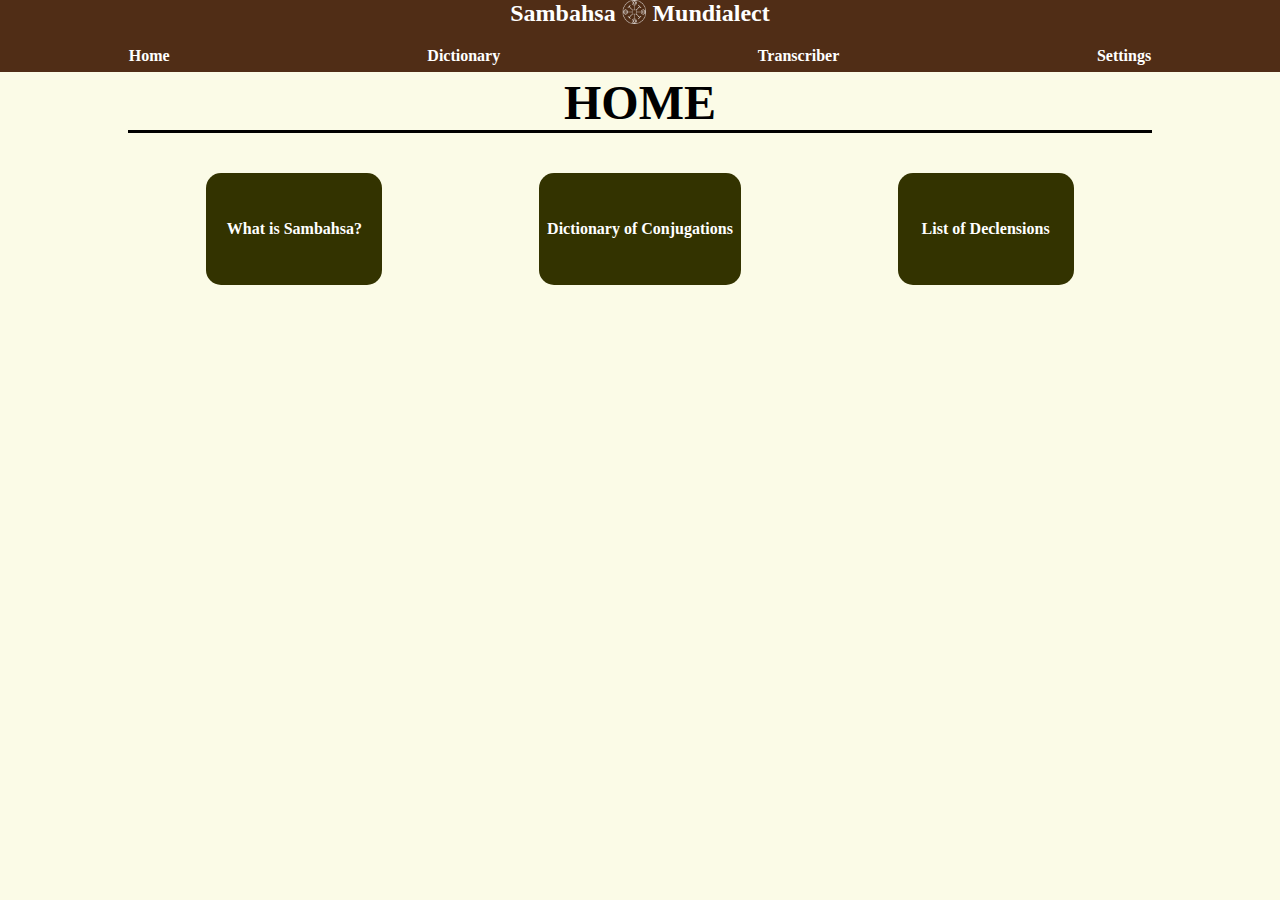
<file: index.html>
<!DOCTYPE html>
<html lang="en">
    <head>
        <meta charset="UTF-8">
        <meta name="viewport" content="width=device-width, initial-scale=1.0">
        <title>Sambahsa APP</title>
        <link rel="stylesheet" href="resources/css/styles.css">
        <link rel="manifest" href="manifest.json">
        <script src="main.js" defer></script>
        <script src="resources/js/sambahsa_pronunciator.js" defer></script>
        <script src="resources/js/js_dictionar.js" defer></script>
    </head>
    <body onload="start()">

        <div id="topNav">Sambahsa <img src="resources/img/symbol-kwit.png" alt="kwekwl" id="kwekwl"> Mundialect</div>
        <div id="topNavExtraSpace"></div>

        <div id="box">

            <!--------------------------------------------------------------------------------------------------->
            <!--------------------------------------------------------------------------------------------------->
            <!--------------------------------------------------------------------------------------------------->
            <!------------------------------------------ SECTION: HOME ------------------------------------------>
            <!--------------------------------------------------------------------------------------------------->
            <!--------------------------------------------------------------------------------------------------->
            <!--------------------------------------------------------------------------------------------------->

            <div class="section" id="sectionHome">
        
                <div class="langSpecific enText">
            
                    <h1>HOME</h1>

                    <div class="listOfButtons">
                        <div class="mediumButton" onclick="changeSection('whatis')">What is Sambahsa?</div>
                        <div class="mediumButton" onclick="changeSection('conjugations')">Dictionary of Conjugations</div>
                        <div class="mediumButton" onclick="changeSection('declensions')">List of Declensions</div>
                    </div>
            
                </div>
            
                <div class="langSpecific esText">
        
                    <h1>INICIO</h1>

                    <div class="listOfButtons">
                        <div class="mediumButton" onclick="changeSection('whatis')">¿Qué es sambahsa?</div>
                        <div class="mediumButton" onclick="changeSection('conjugations')">Diccionario de Conjugaciones</div>
                        <div class="mediumButton" onclick="changeSection('declensions')">Lista de Declinaciones</div>
                    </div>
            
                </div>
            
                <div class="langSpecific frText">
        
                    <h1>ACCUEIL</h1>

                    <div class="listOfButtons">
                        <div class="mediumButton" onclick="changeSection('whatis')">Qu'est-ce que Sambahsa&nbsp;?</div>
                        <div class="mediumButton" onclick="changeSection('conjugations')">Dictionnaire de Conjugaisons</div>
                        <div class="mediumButton" onclick="changeSection('declensions')">Liste des Déclinaisons</div>
                    </div>
            
                </div>
            
                <div class="langSpecific ruText">
        
                    <h1>ГЛАВНАЯ</h1>

                    <div class="listOfButtons">
                        <div class="mediumButton" onclick="changeSection('whatis')">Что такое Самбахса?</div>
                        <div class="mediumButton" onclick="changeSection('conjugations')">Словарь спряжений</div>
                        <div class="mediumButton" onclick="changeSection('declensions')">Список склонений</div>
                    </div>
            
                </div>
            
                <div class="langSpecific ptbrText">
            
                    <h1>INÍCIO</h1>

                    <div class="listOfButtons">
                        <div class="mediumButton" onclick="changeSection('whatis')">O que é sambahsa?</div>
                        <div class="mediumButton" onclick="changeSection('conjugations')">Dicionário de conjugações</div>
                        <div class="mediumButton" onclick="changeSection('declensions')">Lista de Declinações</div>
                    </div>
            
                </div>
            
            </div>

            <!--------------------------------------------------------------------------------------------------->
            <!--------------------------------------------------------------------------------------------------->
            <!--------------------------------------------------------------------------------------------------->
            <!-------------------------------------- SECTION: DICTIONARY ---------------------------------------->
            <!--------------------------------------------------------------------------------------------------->
            <!--------------------------------------------------------------------------------------------------->
            <!--------------------------------------------------------------------------------------------------->
            
            <div class="section" id="sectionDictionary">
            
                <div class="langSpecific enText">
                    <h1>English-Sambahsa Dictionary</h1>
                    <br>
                    <input type="text" class="inputTextArea" id="en_inputTextArea" />
                    <input type="button" id="en_buttonDictionar" value="Search" class="commonButton"
                    onclick="startSbSearch ('listOfWordsEnglish', 'en_inputTextArea', 'en_result', 99);" /><br><br>
                    <p class="noindent">Change language:</p>
                    <input type="button" class="changeLanguageDictButton" onclick="changeLanguage('es')" value="Es-Sb" 
                    title="Spanish-Sambahsa" />
                    <input type="button" class="changeLanguageDictButton" onclick="changeLanguage('fr')" value="Fr-Sb" 
                    title="French-Sambahsa" />
                    <input type="button" class="changeLanguageDictButton" onclick="changeLanguage('ptbr')" value="Pt-Sb" 
                    title="Portuguese-Sambahsa" />
                    <input type="button" class="changeLanguageDictButton" onclick="changeLanguage('ru')" value="Ru-Sb" 
                    title="Russian-Sambahsa" />
                    <input type="button" class="changeLanguageDictButton" onclick="changeSection('conjugations')" value="Cjg" 
                    title="Conjugations" />
                    <br><br>
                    <div id="en_result"></div>
                </div>
            
                <div class="langSpecific esText">
                    <h1>Diccionario Español-Sambahsa</h1>
                    <br>
                    <input type="text" class="inputTextArea" id="es_inputTextArea" />
                    <input type="button" id="es_buttonDictionar" value="Buscar" class="commonButton"
                    onclick="startSbSearch ('listOfWordsSpanish', 'es_inputTextArea', 'es_result', 2);" /><br><br>
                    <p class="noindent">Cambiar idioma:</p>
                    <input type="button" class="changeLanguageDictButton" onclick="changeLanguage('en')" value="In-Sb" 
                    title="Inglés-Sambahsa" />
                    <input type="button" class="changeLanguageDictButton" onclick="changeLanguage('fr')" value="Fr-Sb" 
                    title="Francés-Sambahsa" />
                    <input type="button" class="changeLanguageDictButton" onclick="changeLanguage('ptbr')" value="Pt-Sb" 
                    title="Portugués-Sambahsa" />
                    <input type="button" class="changeLanguageDictButton" onclick="changeLanguage('ru')" value="Ru-Sb" 
                    title="Ruso-Sambahsa" />
                    <input type="button" class="changeLanguageDictButton" onclick="changeSection('conjugations')" value="Cjg" 
                    title="Conjugaciones" />
                    <br><br>
                    <div id="es_result"></div>
                </div>
            
                <div class="langSpecific frText">
                    <h1>Dictionnaire Français-Sambahsa</h1>
                    <br>
                    <input type="text" class="inputTextArea" id="fr_inputTextArea" />
                    <input type="button" id="fr_buttonDictionar" value="Rechercher" class="commonButton"
                    onclick="startSbSearch ('listOfWordsFrench', 'fr_inputTextArea', 'fr_result', 3);" /><br><br>
                    <p class="noindent">Changer la langue&nbsp;:</p>
                    <input type="button" class="changeLanguageDictButton" onclick="changeLanguage('en')" value="An-Sb" 
                    title="Anglais-Sambahsa" />
                    <input type="button" class="changeLanguageDictButton" onclick="changeLanguage('es')" value="Es-Sb" 
                    title="Espagnol-Sambahsa" />
                    <input type="button" class="changeLanguageDictButton" onclick="changeLanguage('ptbr')" value="Pt-Sb" 
                    title="Portugais-Sambahsa" />
                    <input type="button" class="changeLanguageDictButton" onclick="changeLanguage('ru')" value="Ru-Sb" 
                    title="Russe-Sambahsa" />
                    <input type="button" class="changeLanguageDictButton" onclick="changeSection('conjugations')" value="Cjg" 
                    title="Conjugaisons" />
                    <br><br>
                    <div id="fr_result"></div>
                </div>
            
                <div class="langSpecific ptbrText">
                    <h1>Dicionário Português-Sambahsa</h1>
                    <br>
                    <input type="text" class="inputTextArea" id="pt_inputTextArea" />
                    <input type="button" id="pt_buttonDictionar" value="Pesquisar" class="commonButton"
                    onclick="startSbSearch ('listOfWordsPortuguese', 'pt_inputTextArea', 'pt_result', 1);" /><br><br>
                    <p class="noindent">Mudar idioma:</p>
                    <input type="button" class="changeLanguageDictButton" onclick="changeLanguage('en')" value="In-Sb" 
                    title="Inglês-Sambahsa" />
                    <input type="button" class="changeLanguageDictButton" onclick="changeLanguage('es')" value="Es-Sb" 
                    title="Espanhol-Sambahsa" />
                    <input type="button" class="changeLanguageDictButton" onclick="changeLanguage('fr')" value="Fr-Sb" 
                    title="Francês-Sambahsa" />
                    <input type="button" class="changeLanguageDictButton" onclick="changeLanguage('ru')" value="Ru-Sb" 
                    title="Russo-Sambahsa" />
                    <input type="button" class="changeLanguageDictButton" onclick="changeSection('conjugations')" value="Cjg" 
                    title="Conjugações" />
                    <br><br>
                    <div id="pt_result"></div>
                </div>
        
                <div class="langSpecific ruText">
                    <h1>Самбаса-русский словарь</h1>
                    <br>
                    <input type="text" class="inputTextArea" id="ru_inputTextArea" />
                    <input type="button" id="ru_buttonDictionar" value="Поиск" class="commonButton"
                    onclick="startSbSearch ('listOfWordsRussian', 'ru_inputTextArea', 'ru_result', 5);" /><br><br>
                    <p class="noindent">Изменить язык:</p>
                    <input type="button" class="changeLanguageDictButton" onclick="changeLanguage('en')" value="Англ-Самб" 
                    title="Английский-Самбаса" />
                    <input type="button" class="changeLanguageDictButton" onclick="changeLanguage('es')" value="Исп-Самб" 
                    title="Испанский-Самбаса" />
                    <input type="button" class="changeLanguageDictButton" onclick="changeLanguage('fr')" value="Фр-Самб" 
                    title="Французский-Самбаса" />
                    <input type="button" class="changeLanguageDictButton" onclick="changeLanguage('ptbr')" value="Порт-Самб" 
                    title="Португальский-Самбаса" />
                    <input type="button" class="changeLanguageDictButton" onclick="changeSection('conjugations')" value="Скл" 
                    title="Склонения глаголов" />
                    <br><br>
                    <div id="ru_result"></div>
                </div>
                
            </div>

            <!--------------------------------------------------------------------------------------------------->
            <!--------------------------------------------------------------------------------------------------->
            <!--------------------------------------------------------------------------------------------------->
            <!--------------------------------------- SECTION: SETTINGS ----------------------------------------->
            <!--------------------------------------------------------------------------------------------------->
            <!--------------------------------------------------------------------------------------------------->
            <!--------------------------------------------------------------------------------------------------->
        
            <div class="section" id="sectionSettings">
        
                <div class="langSpecific enText">
                    <h1>SETTINGS</h1>
                    <h2>Change language</h2>
                </div>
            
                <div class="langSpecific esText">
                    <h1>CONFIGURACIONES</h1>
                    <h2>Cambiar idioma</h2>
                </div>
            
                <div class="langSpecific frText">
                    <h1>PARAMÈTRES</h1>
                    <h2>Changer la langue</h2>
                </div>

                <div class="langSpecific ptbrText">
                    <h1>CONFIGURAÇÕES</h1>
                    <h2>Mudar idioma</h2>
                </div>
            
                <div class="langSpecific ruText">
                    <h1>НАСТРОЙКИ</h1>
                    <h2>Изменить язык</h2>
                </div>
        
                <br>
        
                <div class="listOfButtons">
                    <div class="smallButton" onclick="changeLanguage ('en')">English</div>
                    <div class="smallButton" onclick="changeLanguage ('es')">Español</div>
                    <div class="smallButton" onclick="changeLanguage ('fr')">Français</div>
                    <div class="smallButton" onclick="changeLanguage ('ptbr')">Português</div>
                    <div class="smallButton" onclick="changeLanguage ('ru')">Русский</div>
                </div>

                <br><br>

                <div class="langSpecific enText">
                    <h2>Toggle between dark and light mode</h2>
                </div>
            
                <div class="langSpecific esText">
                    <h2>Alternar entre el modo oscuro y el modo claro</h2>
                </div>
            
                <div class="langSpecific frText">
                    <h2>Basculer entre le mode sombre et le mode clair</h2>
                </div>

                <div class="langSpecific ptbrText">
                    <h2>Alternar entre o modo escuro e o modo claro</h2>
                </div>
            
                <div class="langSpecific ruText">
                    <h2>Переключиться между темным и светлым режимом</h2>
                </div>

                <div class="changeBackgroundButton" id="changeBgButton" onclick="changeBackground()">🌜︎</div>

                

                <br><br>

                <div class="noMobile">
                    <div class="langSpecific enText">
                        <h2>URL parameters:</h2>

                        <p>You can use custom web addresses to go directly to a specific section, or even open the app in 
                            a specific language or mode. It's very useful for web browses' bookmarks. Let's see some examples:
                        </p>

                        <ul>
                            <li>
                                <a href="/?section=dictionary" target="_blank">?section=dictionary</a>
                                <em>(Opens directly in the dictionary sector)</em>
                                <ul>
                                    <p>Available options:</p>
                                    <li><a href="/?section=dictionary" target="_blank">?section=dictionary</a></li>
                                    <li><a href="/?section=settings" target="_blank">?section=settings</a></li>
                                    <li><a href="/?section=transcriptor" target="_blank">?section=transcriptor</a></li>
                                    <li><a href="/?section=conjugations" target="_blank">?section=conjugations</a></li>
                                    <li><a href="/?section=declensions" target="_blank">?section=declensions</a></li>
                                </ul>
                            </li>
                            <li>
                                <a href="/?mode=dark" target="_blank">?mode=dark</a>
                                <em>(Opens app in the dar mode)</em>
                            </li>
                            <li>
                                <a href="/?lang=ru" target="_blank">?lang=ru</a>
                                <em>(Opens app in the Russian language)</em>
                                <ul>
                                    <p>Available options:</p>
                                    <li><a href="/?lang=en" target="_blank">?lang=en</a></li>
                                    <li><a href="/?lang=es" target="_blank">?lang=es</a></li>
                                    <li><a href="/?lang=fr" target="_blank">?lang=fr</a></li>
                                    <li><a href="/?lang=ptbr" target="_blank">?lang=ptbr</a></li>
                                    <li><a href="/?lang=ru" target="_blank">?lang=ru</a></li>
                                </ul>
                            </li>
                            <li>You can mix the parameters with &:
                                <ul>
                                    <li>
                                        <a href="/?section=dictionary&lang=fr" target="_blank">?section=dictionary&lang=fr</a> 
                                        <em>(the app starts with the dictionary section open in the French language)</em>
                                    </li>
                                    <li>
                                        <a href="/?section=settings&lang=ptbr&mode=dark" target="_blank">?section=settings&lang=ptbr&mode=dark</a> 
                                        <em>(the app starts with the settings section open in the Portuguese language, and in dark mode)</em>
                                    </li>
                                </ul>
                            </li>
                        </ul>
                    </div>
                
                    <div class="langSpecific esText">
                        <h2>Parámetros de URL:</h2>

                        <p>Puedes utilizar direcciones web personalizadas para ir directamente a una sección específica 
                            o incluso abrir la aplicación en un idioma o modo específico. Es muy útil para los marcadores 
                            de navegadores. Veamos algunos ejemplos:</p>

                        <ul>
                            <li>
                                <a href="/?section=dictionary" target="_blank">?section=dictionary</a>
                                <em>(Se abre directamente en el sector de diccionario)</em>
                                <ul>
                                    <p>Opciones disponibles:</p>
                                    <li><a href="/?section=dictionary" target="_blank">?section=dictionary</a></li>
                                    <li><a href="/?section=settings" target="_blank">?section=settings</a></li>
                                    <li><a href="/?section=transcriptor" target="_blank">?section=transcriptor</a></li>
                                    <li><a href="/?section=conjugations" target="_blank">?section=conjugations</a></li>
                                    <li><a href="/?section=declensions" target="_blank">?section=declensions</a></li>
                                </ul>
                            </li>
                            <li>
                                <a href="/?mode=dark" target="_blank">?mode=dark</a>
                                <em>(Abre la aplicación en modo oscuro)</em>
                            </li>
                            <li>
                                <a href="/?lang=ru" target="_blank">?lang=ru</a>
                                <em>(Abre la aplicación en idioma ruso)</em>
                                <ul>
                                    <p>Opciones disponibles:</p>
                                    <li><a href="/?lang=en" target="_blank">?lang=en</a></li>
                                    <li><a href="/?lang=es" target="_blank">?lang=es</a></li>
                                    <li><a href="/?lang=fr" target="_blank">?lang=fr</a></li>
                                    <li><a href="/?lang=ptbr" target="_blank">?lang=ptbr</a></li>
                                    <li><a href="/?lang=ru" target="_blank">?lang=ru</a></li>
                                </ul>
                            </li>
                            <li>Puedes combinar los parámetros con &:
                                <ul>
                                    <li>
                                        <a href="/?section=dictionary&lang=fr" target="_blank">?section=dictionary&lang=fr</a> 
                                        <em>(La aplicación se inicia con la sección de diccionario abierta en idioma francés)</em>
                                    </li>
                                    <li>
                                        <a href="/?section=settings&lang=ptbr&mode=dark" target="_blank">?section=settings&lang=ptbr&mode=dark</a> 
                                        <em>(La aplicación se inicia con la sección de configuración abierta en idioma portugués y en modo oscuro)</em>
                                    </li>
                                </ul>
                            </li>
                        </ul>
                    </div>
                
                    <div class="langSpecific frText">
                        <h2>Paramètres d'URL :</h2>

                        <p>Vous pouvez utiliser des adresses web personnalisées pour accéder directement à une section spécifique 
                            ou même ouvrir l'application dans une langue ou un mode spécifique. C'est très utile pour les favoris 
                            de navigateurs web. Voici quelques exemples&nbsp;:</p>

                        <ul>
                            <li>
                                <a href="/?section=dictionary" target="_blank">?section=dictionary</a>
                                <em>(S'ouvre directement dans la section du dictionnaire)</em>
                                <ul>
                                    <p>Options disponibles :</p>
                                    <li><a href="/?section=dictionary" target="_blank">?section=dictionary</a></li>
                                    <li><a href="/?section=settings" target="_blank">?section=settings</a></li>
                                    <li><a href="/?section=transcriptor" target="_blank">?section=transcriptor</a></li>
                                    <li><a href="/?section=conjugations" target="_blank">?section=conjugations</a></li>
                                    <li><a href="/?section=declensions" target="_blank">?section=declensions</a></li>
                                </ul>
                            </li>
                            <li>
                                <a href="/?mode=dark" target="_blank">?mode=dark</a>
                                <em>(Ouvre l'application en mode sombre)</em>
                            </li>
                            <li>
                                <a href="/?lang=ru" target="_blank">?lang=ru</a>
                                <em>(Ouvre l'application en russe)</em>
                                <ul>
                                    <p>Options disponibles :</p>
                                    <li><a href="/?lang=en" target="_blank">?lang=en</a></li>
                                    <li><a href="/?lang=es" target="_blank">?lang=es</a></li>
                                    <li><a href="/?lang=fr" target="_blank">?lang=fr</a></li>
                                    <li><a href="/?lang=ptbr" target="_blank">?lang=ptbr</a></li>
                                    <li><a href="/?lang=ru" target="_blank">?lang=ru</a></li>
                                </ul>
                            </li>
                            <li>Vous pouvez combiner les paramètres avec &&nbsp;:
                                <ul>
                                    <li>
                                        <a href="/?section=dictionary&lang=es" target="_blank">?section=dictionary&lang=es</a> 
                                        <em>(L'application démarre avec la section du dictionnaire ouverte en espagnol)</em>
                                    </li>
                                    <li>
                                        <a href="/?section=settings&lang=ptbr&mode=dark" target="_blank">?section=settings&lang=ptbr&mode=dark</a> 
                                        <em>(L'application démarre avec la section des paramètres ouverte en portugais et en mode sombre)</em>
                                    </li>
                                </ul>
                            </li>
                        </ul>
                    </div>
    
                    <div class="langSpecific ptbrText">
                        <h2>Parâmetros de URL:</h2>

                        <p>Você pode usar endereços da web personalizados para ir diretamente para uma seção específica 
                            ou até mesmo abrir o aplicativo em um idioma ou modo específico. Isso é muito útil para favoritos 
                            de navegadores. Veja alguns exemplos:</p>

                        <ul>
                            <li>
                                <a href="/?section=dictionary" target="_blank">?section=dictionary</a>
                                <em>(Abre diretamente na seção de dicionário)</em>
                                <ul>
                                    <p>Opções disponíveis:</p>
                                    <li><a href="/?section=dictionary" target="_blank">?section=dictionary</a></li>
                                    <li><a href="/?section=settings" target="_blank">?section=settings</a></li>
                                    <li><a href="/?section=transcriptor" target="_blank">?section=transcriptor</a></li>
                                    <li><a href="/?section=conjugations" target="_blank">?section=conjugations</a></li>
                                    <li><a href="/?section=declensions" target="_blank">?section=declensions</a></li>
                                </ul>
                            </li>
                            <li>
                                <a href="/?mode=dark" target="_blank">?mode=dark</a>
                                <em>(Abre o aplicativo no modo escuro)</em>
                            </li>
                            <li>
                                <a href="/?lang=ru" target="_blank">?lang=ru</a>
                                <em>(Abre o aplicativo em russo)</em>
                                <ul>
                                    <p>Opções disponíveis:</p>
                                    <li><a href="/?lang=en" target="_blank">?lang=en</a></li>
                                    <li><a href="/?lang=es" target="_blank">?lang=es</a></li>
                                    <li><a href="/?lang=fr" target="_blank">?lang=fr</a></li>
                                    <li><a href="/?lang=ptbr" target="_blank">?lang=ptbr</a></li>
                                    <li><a href="/?lang=ru" target="_blank">?lang=ru</a></li>
                                </ul>
                            </li>
                            <li>Você pode combinar os parâmetros com &:
                                <ul>
                                    <li>
                                        <a href="/?section=dictionary&lang=fr" target="_blank">?section=dictionary&lang=fr</a> 
                                        <em>(O aplicativo começa com a seção de dicionário aberta em francês)</em>
                                    </li>
                                    <li>
                                        <a href="/?section=settings&lang=en&mode=dark" target="_blank">?section=settings&lang=en&mode=dark</a> 
                                        <em>(O aplicativo começa com a seção de configurações aberta em inglês e no modo escuro)</em>
                                    </li>
                                </ul>
                            </li>
                        </ul>
                    </div>
                
                    <div class="langSpecific ruText">
                        <h2>Параметры URL:</h2>
                        <p>Вы можете использовать пользовательские веб-адреса, чтобы сразу перейти к определенному 
                            разделу или даже открыть приложение на определенном языке или в режиме. Это очень полезно 
                            для закладок в веб-браузерах. Давайте посмотрим на несколько примеров:</p>
                        <ul>
                            <li>
                                <a href="/?section=dictionary" target="_blank">?section=dictionary</a>
                                <em>(Открывается непосредственно в разделе словаря)</em>
                                <ul>
                                    <p>Доступные варианты:</p>
                                    <li><a href="/?section=dictionary" target="_blank">?section=dictionary</a></li>
                                    <li><a href="/?section=settings" target="_blank">?section=settings</a></li>
                                    <li><a href="/?section=transcriptor" target="_blank">?section=transcriptor</a></li>
                                    <li><a href="/?section=conjugations" target="_blank">?section=conjugations</a></li>
                                    <li><a href="/?section=declensions" target="_blank">?section=declensions</a></li>
                                </ul>
                            </li>
                            <li>
                                <a href="/?mode=dark" target="_blank">?mode=dark</a>
                                <em>(Открывает приложение в темном режиме)</em>
                            </li>
                            <li>
                                <a href="/?lang=es" target="_blank">?lang=es</a>
                                <em>(Открывает приложение на испанском языке)</em>
                                <ul>
                                    <p>Доступные варианты:</p>
                                    <li><a href="/?lang=en" target="_blank">?lang=en</a></li>
                                    <li><a href="/?lang=es" target="_blank">?lang=es</a></li>
                                    <li><a href="/?lang=fr" target="_blank">?lang=fr</a></li>
                                    <li><a href="/?lang=ptbr" target="_blank">?lang=ptbr</a></li>
                                    <li><a href="/?lang=ru" target="_blank">?lang=ru</a></li>
                                </ul>
                            </li>
                            <li>Вы можете комбинировать параметры с &:</li>
                            <ul>
                                <li>
                                    <a href="/?section=dictionary&lang=fr" target="_blank">?section=dictionary&lang=fr</a> 
                                    <em>(приложение запускается с открытым разделом словаря на французском языке)</em>
                                </li>
                                <li>
                                    <a href="/?section=settings&lang=ptbr&mode=dark" target="_blank">?section=settings&lang=ptbr&mode=dark</a> 
                                    <em>(приложение запускается с открытым разделом настроек на португальском языке и в темном режиме)</em>
                                </li>
                            </ul>
                        </ul>
                    </div>
                </div>
        
            </div>

            <!--------------------------------------------------------------------------------------------------->
            <!--------------------------------------------------------------------------------------------------->
            <!--------------------------------------------------------------------------------------------------->
            <!--------------------------------------- SECTION: WHAT IS ------------------------------------------>
            <!--------------------------------------------------------------------------------------------------->
            <!--------------------------------------------------------------------------------------------------->
            <!--------------------------------------------------------------------------------------------------->

            <div class="section" id="whatis">

                <!-------------------------------------------------------------------------------->
                <!--------------------------------- English text --------------------------------->
                <div class="langSpecific enText">

                    <h1>What is Sambahsa?</h1>

                    <p><strong>Sambahsa-Mundialect</strong> is an auxiliary language created by the French Dr. Olivier 
                        Simon that had been released on the Internet in 2007. An auxiliary language has 
                        the role of allowing the communication between different people whose mother 
                        tongues are different, something that English makes possible nowadays, 
                        however an auxiliary language has the differential of being easier to learn; 
                        while it took years for a non-native to master English, it took only a matter 
                        of months to master an auxiliary language.</p>


                </div>


                <!-------------------------------------------------------------------------------->
                <!--------------------------------- Spanish text --------------------------------->
                <div class="langSpecific esText">

                    <h1>¿Qué es sambahsa?</h1>

                    <p><strong>Sambahsa-Mundialect</strong> es una lengua auxiliar creada por el Dr. Olivier Simon, 
                        un francés, que se publicó en Internet en 2007. Una lengua auxiliar tiene la 
                        función de permitir la comunicación entre personas cuyas lenguas maternas son 
                        diferentes, algo que el inglés hace posible en la actualidad. Sin embargo, una 
                        lengua auxiliar tiene la ventaja de ser más fácil de aprender. Mientras que 
                        llevaría años a un no nativo dominar el inglés, solo se necesitaría cuestión 
                        de meses para dominar una lengua auxiliar.</p>

                </div>


                <!-------------------------------------------------------------------------------->
                <!--------------------------------- French text ---------------------------------->
                <div class="langSpecific frText">

                    <h1>Qu'est-ce que Sambahsa&nbsp;?</h1>

                    <p><strong>Sambahsa-Mundialect</strong> est une langue auxiliaire créée par le Dr. Olivier Simon, 
                        un Français, qui a été mise en ligne sur Internet en 2007. Une langue auxiliaire 
                        a pour rôle de permettre la communication entre des personnes dont les 
                        langues maternelles sont différentes, ce que l'anglais permet de nos jours. 
                        Cependant, une langue auxiliaire a l'avantage d'être plus facile à apprendre. 
                        Alors qu'il faut des années à un non-natif pour maîtriser l'anglais, il ne faut 
                        que quelques mois pour maîtriser une langue auxiliaire.</p>

                </div>


                <!-------------------------------------------------------------------------------->
                <!--------------------------------- Russian text --------------------------------->
                <div class="langSpecific ruText">

                    <h1>Что такое Самбахса?</h1>

                    <p><strong>Самбаса-Мундиалект</strong> - это вспомогательный язык, созданный французским доктором 
                        Оливье Симоном и выпущенный в Интернете в 2007 году. Вспомогательный язык 
                        выполняет функцию обеспечения коммуникации между людьми, у которых разные 
                        родные языки, что в настоящее время делает возможным английский. Однако 
                        вспомогательный язык имеет преимущество в том, что его легче изучать; в то 
                        время как для не-родного диктора потребовалось бы годы, чтобы овладеть 
                        английским, для овладения вспомогательным языком потребовалось бы всего 
                        несколько месяцев.</p>

                </div>


                <!-------------------------------------------------------------------------------->
                <!-------------------------- Brazilian Portuguese text --------------------------->
                <div class="langSpecific ptbrText">

                    <h1>O que é sambahsa?</h1>

                    <p><strong>Sambahsa-Mundialect</strong> é uma língua auxiliar criada pelo francês Dr. Olivier Simon 
                        que fora lançada na internet em 2007. Uma língua auxiliar tem a função de permitir 
                        a comunicação entre diferentes pessoas cujas línguas maternas são diferentes, algo 
                        que o inglês permite hoje em dia, entretanto uma língua auxiliar tem o diferencial 
                        de ser muito mas fácil de aprender; enquanto você levaria anos para dominar a 
                        língua inglesa, você pode aprender uma língua auxiliar em questão de meses.</p>

                </div>
                
            </div>

            <!--------------------------------------------------------------------------------------------------->
            <!--------------------------------------------------------------------------------------------------->
            <!--------------------------------------------------------------------------------------------------->
            <!------------------------------------ SECTION: TRANSCRIPTOR ---------------------------------------->
            <!--------------------------------------------------------------------------------------------------->
            <!--------------------------------------------------------------------------------------------------->
            <!--------------------------------------------------------------------------------------------------->

            <div class="section" id="transcriptor">

                <!-------------------------------------------------------------------------------->
                <!--------------------------------- English text --------------------------------->
                <div class="langSpecific enText">
                    <h1>Phonetic Transcriptor</h1>
                </div>


                <!-------------------------------------------------------------------------------->
                <!--------------------------------- Spanish text --------------------------------->
                <div class="langSpecific esText">
                    <h1>Transcriptor Fonético</h1>
                </div>


                <!-------------------------------------------------------------------------------->
                <!--------------------------------- French text ---------------------------------->
                <div class="langSpecific frText">
                    <h1>Transcripteur Phonétique</h1>
                </div>


                <!-------------------------------------------------------------------------------->
                <!--------------------------------- Russian text --------------------------------->
                <div class="langSpecific ruText">
                    <h1>Фонетический Транскриптор</h1>
                </div>


                <!-------------------------------------------------------------------------------->
                <!-------------------------- Brazilian Portuguese text --------------------------->
                <div class="langSpecific ptbrText">
                    <h1>Transcritor Fonético</h1>
                </div>
                

                <div class="tab">
                    <button class="tablinks" onclick="openTab(event, 'ipa_tab')">AFI</button>
                    <button class="tablinks" onclick="openTab(event, 'spt_tab')">SPT</button>
                </div>

                <div id="ipa_tab" class="tabcontent" style="display: block;">
                    <textarea class="transcriptorInputTextArea" id="transcriptorInputTextArea2"></textarea>
                        <br>
                        <button type="button" onclick="getWords ('transcriptorInputTextArea2', 'spt_outputTextArea', 'ipa_outputTextArea', 1);" 
                        style="margin-right: 20px; display: inline;" class="commonButton" id="ipa_tab_button"><strong>»»</strong></button>
                        <div style="height: 10px;"></div>
                        <div id="ipa_outputTextArea"></div>
                        <!-- <input type="button" id="en_buttonDictionar" value="Search" class="commonButton"
                    onclick="startSbSearch ('listOfWordsEnglish', 'en_inputTextArea', 'en_result', 99);" /> -->
                </div>
                
                <div id="spt_tab" class="tabcontent">
                <textarea class="transcriptorInputTextArea" id="transcriptorInputTextArea1"></textarea>
                    <br>
                    <button type="button" onclick="getWords ('transcriptorInputTextArea1', 'spt_outputTextArea', 'ipa_outputTextArea', 0);" 
                    style="margin-right: 20px; display: inline;" class="commonButton"  id="spt_tab_button"><strong>»»</strong></button>
                    <div style="height: 10px;"></div>
                    <div id="spt_outputTextArea"></div>
                </div>
            </div>

            <!--------------------------------------------------------------------------------------------------->
            <!--------------------------------------------------------------------------------------------------->
            <!--------------------------------------------------------------------------------------------------->
            <!------------------------------------ SECTION: CONJUGATIONS ---------------------------------------->
            <!--------------------------------------------------------------------------------------------------->
            <!--------------------------------------------------------------------------------------------------->
            <!--------------------------------------------------------------------------------------------------->

            <div class="section" id="conjugations">

                <div class="langSpecific enText">
                    <h1>Dictionary of Verb Conjugations</h1>
                </div>
            
                <div class="langSpecific esText">
                    <h1>Diccionario de Conjugaciones de Verbos</h1>
                </div>
            
                <div class="langSpecific frText">
                    <h1>Dictionnaire des Conjugaisons de Verbes</h1>
                </div>
            
                <div class="langSpecific ptbrText">
                    <h1>Dicionário de Conjugações de Verbos</h1>
                </div>
        
                <div class="langSpecific ruText">
                    <h1>Словарь спряжений глаголов</h1>
                </div>

                <br>
                <input type="text" class="inputTextArea" id="cjg_inputTextArea" />
                <input type="button" id="en_buttonDictionar" value="»»" onclick="startSbSearch ('listOfConjugations', 'cjg_inputTextArea', 'cjg_result', 0);" />
                <br><br>
                <div class="langSpecific enText">
                    Change dictionary:<br>
                    <input type="button" class="changeLanguageDictButton" onclick="changeLanguageAndSection('en', 'sectionDictionary')" value="En-Sb" 
                    title="English-Sambahsa" />
                    <input type="button" class="changeLanguageDictButton" onclick="changeLanguageAndSection('es', 'sectionDictionary')" value="Es-Sb" 
                    title="Spanish-Sambahsa" />
                    <input type="button" class="changeLanguageDictButton" onclick="changeLanguageAndSection('fr', 'sectionDictionary')" value="Fr-Sb" 
                    title="French-Sambahsa" />
                    <input type="button" class="changeLanguageDictButton" onclick="changeLanguageAndSection('ptbr', 'sectionDictionary')" value="Pt-Sb" 
                    title="Portuguese-Sambahsa" />
                    <input type="button" class="changeLanguageDictButton" onclick="changeLanguageAndSection('ru', 'sectionDictionary')" value="Ru-Sb" 
                    title="Russian-Sambahsa" />
                </div>
                <div class="langSpecific esText">
                    Cambiar diccionario:<br>
                    <input type="button" class="changeLanguageDictButton" onclick="changeLanguageAndSection('en', 'sectionDictionary')" value="In-Sb" 
                    title="Inglés-Sambahsa" />
                    <input type="button" class="changeLanguageDictButton" onclick="changeLanguageAndSection('es', 'sectionDictionary')" value="Es-Sb" 
                    title="Español-Sambahsa" />
                    <input type="button" class="changeLanguageDictButton" onclick="changeLanguageAndSection('fr', 'sectionDictionary')" value="Fr-Sb" 
                    title="Francés-Sambahsa" />
                    <input type="button" class="changeLanguageDictButton" onclick="changeLanguageAndSection('ptbr', 'sectionDictionary')" value="Pt-Sb" 
                    title="Portugués-Sambahsa" />
                    <input type="button" class="changeLanguageDictButton" onclick="changeLanguageAndSection('ru', 'sectionDictionary')" value="Ru-Sb" 
                    title="Ruso-Sambahsa" />
                </div>
                <div class="langSpecific frText">
                    Changer de dictionnaire&nbsp;:<br>
                    <input type="button" class="changeLanguageDictButton" onclick="changeLanguageAndSection('en', 'sectionDictionary')" value="An-Sb" 
                    title="Anglais-Sambahsa" />
                    <input type="button" class="changeLanguageDictButton" onclick="changeLanguageAndSection('es', 'sectionDictionary')" value="Es-Sb" 
                    title="Espagnol-Sambahsa" />
                    <input type="button" class="changeLanguageDictButton" onclick="changeLanguageAndSection('fr', 'sectionDictionary')" value="Fr-Sb" 
                    title="Français-Sambahsa" />
                    <input type="button" class="changeLanguageDictButton" onclick="changeLanguageAndSection('ptbr', 'sectionDictionary')" value="Pt-Sb" 
                    title="Portugais-Sambahsa" />
                    <input type="button" class="changeLanguageDictButton" onclick="changeLanguageAndSection('ru', 'sectionDictionary')" value="Ru-Sb" 
                    title="Russe-Sambahsa" />
                </div>
                <div class="langSpecific ptbrText">
                    Mudar o dicionário:<br>
                    <input type="button" class="changeLanguageDictButton" onclick="changeLanguageAndSection('en', 'sectionDictionary')" value="In-Sb" 
                    title="Inglês-Sambahsa" />
                    <input type="button" class="changeLanguageDictButton" onclick="changeLanguageAndSection('es', 'sectionDictionary')" value="Es-Sb" 
                    title="Espanhol-Sambahsa" />
                    <input type="button" class="changeLanguageDictButton" onclick="changeLanguageAndSection('fr', 'sectionDictionary')" value="Fr-Sb" 
                    title="Francês-Sambahsa" />
                    <input type="button" class="changeLanguageDictButton" onclick="changeLanguageAndSection('ptbr', 'sectionDictionary')" value="Pt-Sb" 
                    title="Português-Sambahsa" />
                    <input type="button" class="changeLanguageDictButton" onclick="changeLanguageAndSection('ru', 'sectionDictionary')" value="Ru-Sb" 
                    title="Russo-Sambahsa" />
                </div>
                <div class="langSpecific ruText">
                    Изменить словарь:<br>
                    <input type="button" class="changeLanguageDictButton" onclick="changeLanguageAndSection('en', 'sectionDictionary')" value="Англ-Самб" 
                    title="Английский-Самбаса" />
                    <input type="button" class="changeLanguageDictButton" onclick="changeLanguageAndSection('es', 'sectionDictionary')" value="Исп-Самб" 
                    title="Испанский-Самбаса" />
                    <input type="button" class="changeLanguageDictButton" onclick="changeLanguageAndSection('fr', 'sectionDictionary')" value="Фр-Самб" 
                    title="Французский-Самбаса" />
                    <input type="button" class="changeLanguageDictButton" onclick="changeLanguageAndSection('ptbr', 'sectionDictionary')" value="Порт-Самб" 
                    title="Португальский-Самбаса" />
                    <input type="button" class="changeLanguageDictButton" onclick="changeLanguageAndSection('ru', 'sectionDictionary')" value="Рус-Самб" 
                    title="Русско-Самбаса" />
                </div>
                <br><br>
                <div id="cjg_result"></div>

            </div>

            <!--------------------------------------------------------------------------------------------------->
            <!--------------------------------------------------------------------------------------------------->
            <!--------------------------------------------------------------------------------------------------->
            <!---------------------------------- SECTION: LIST OF DECLENSIONS ----------------------------------->
            <!--------------------------------------------------------------------------------------------------->
            <!--------------------------------------------------------------------------------------------------->
            <!--------------------------------------------------------------------------------------------------->

            <div class="section" id="declensions">

                <div class="langSpecific enText">
                    <h1>List of Declensions</h1>
                </div>
            
                <div class="langSpecific esText">
                    <h1>Lista de Declinaciones</h1>
                </div>
            
                <div class="langSpecific frText">
                    <h1>Liste des Déclinaisons</h1>
                </div>
            
                <div class="langSpecific ptbrText">
                    <h1>Lista de Declinações</h1>
                </div>
        
                <div class="langSpecific ruText">
                    <h1>Список склонений</h1>
                </div>

                <table class="declensionTable">
                    <tr style="background-color: #262626; color: #FFFFFF; border-color: #000000;">
                        <th style="width: 25%;">
                            <span class="langSpecific enText">Nominative</span>
                            <span class="langSpecific esText">Nominativo</span>
                            <span class="langSpecific frText">Nominatif</span>
                            <span class="langSpecific ptbrText">Nominativo</span>
                            <span class="langSpecific ruText">Именительный</span>
                        </th>
                        <th style="width: 25%;">
                            <span class="langSpecific enText">Accusative</span>
                            <span class="langSpecific esText">Acusativo</span>
                            <span class="langSpecific frText">Accusatif</span>
                            <span class="langSpecific ptbrText">Acusativo</span>
                            <span class="langSpecific ruText">Винительный</span>
                        </th>
                        <th style="width: 25%;">
                            <span class="langSpecific enText">Dative</span>
                            <span class="langSpecific esText">Dativo</span>
                            <span class="langSpecific frText">Datif</span>
                            <span class="langSpecific ptbrText">Dativo</span>
                            <span class="langSpecific ruText">Дательный</span>
                        </th>
                        <th style="width: 25%;">
                            <span class="langSpecific enText">Genitive</span>
                            <span class="langSpecific esText">Genitivo</span>
                            <span class="langSpecific frText">Génitif</span>
                            <span class="langSpecific ptbrText">Genitivo</span>
                            <span class="langSpecific ruText">Родительный</span>
                        </th>
                    </tr>
                    <tr>
                        <td class="tdNominative">ego / io</td>
                        <td class="tdAccusative">me</td>
                        <td class="tdDative">mi</td>
                        <td class="tdGenitive">—</td>
                    </tr>
                    <tr>
                        <td class="tdNominative">tu</td>
                        <td class="tdAccusative">te</td>
                        <td class="tdDative">tib</td>
                        <td class="tdDative">—</td>
                    </tr>
                    <tr>
                        <td class="tdNominative">is</td>
                        <td class="tdAccusative">iom</td>
                        <td class="tdDative">ei</td>
                        <td class="tdGenitive">ios</td>
                    </tr>
                    <tr>
                        <td class="tdNominative">ia</td>
                        <td class="tdAccusative">iam</td>
                        <td class="tdDative">ay</td>
                        <td class="tdGenitive">ias</td>
                    </tr>
                    <tr>
                        <td class="tdNominative">id</td>
                        <td class="tdAccusative">id</td>
                        <td class="tdDative">ei</td>
                        <td class="tdGenitive">ios</td>
                    </tr>
                    <tr>
                        <td class="tdNominative">el</td>
                        <td class="tdAccusative">el</td>
                        <td class="tdDative">al</td>
                        <td class="tdGenitive">al</td>
                    </tr>
                    <tr>
                        <td class="tdNominative">wey</td>
                        <td class="tdAccusative">nos</td>
                        <td class="tdDative">nos</td>
                        <td class="tdGenitive">—</td>
                    </tr>
                    <tr>
                        <td class="tdNominative">yu</td>
                        <td class="tdAccusative">vos</td>
                        <td class="tdDative">vos</td>
                        <td class="tdGenitive">—</td>
                    </tr>
                    <tr>
                        <td class="tdNominative">ies</td>
                        <td class="tdAccusative">iens</td>
                        <td class="tdDative">ibs</td>
                        <td class="tdGenitive">iom</td>
                    </tr>
                    <tr>
                        <td class="tdNominative">ias</td>
                        <td class="tdAccusative">ians</td>
                        <td class="tdDative">iabs</td>
                        <td class="tdGenitive">iam</td>
                    </tr>
                    <tr>
                        <td class="tdNominative">ia</td>
                        <td class="tdAccusative">ia</td>
                        <td class="tdDative">ibs</td>
                        <td class="tdGenitive">iom</td>
                    </tr>
                    <tr>
                        <td class="tdNominative">i</td>
                        <td class="tdAccusative">i</td>
                        <td class="tdDative">im</td>
                        <td class="tdGenitive">im</td>
                    </tr>
                    <tr>
                        <td class="tdNominative">so</td>
                        <td class="tdAccusative">tom</td>
                        <td class="tdDative">tei</td>
                        <td class="tdGenitive">tos</td>
                    </tr>
                    <tr>
                        <td class="tdNominative">toy</td>
                        <td class="tdAccusative">tens</td>
                        <td class="tdDative">tibs</td>
                        <td class="tdGenitive">tom</td>
                    </tr>
                    <tr>
                        <td class="tdNominative">sa</td>
                        <td class="tdAccusative">tam</td>
                        <td class="tdDative">tay</td>
                        <td class="tdGenitive">tas</td>
                    </tr>
                    <tr>
                        <td class="tdNominative">tas</td>
                        <td class="tdAccusative">tans</td>
                        <td class="tdDative">tabs</td>
                        <td class="tdGenitive">tam</td>
                    </tr>
                    <tr>
                        <td class="tdNominative">tod</td>
                        <td class="tdAccusative">tod</td>
                        <td class="tdDative">tei</td>
                        <td class="tdGenitive">tos</td>
                    </tr>
                    <tr>
                        <td class="tdNominative">ta</td>
                        <td class="tdAccusative">ta</td>
                        <td class="tdDative">tibs</td>
                        <td class="tdGenitive">tom</td>
                    </tr>
                    <tr>
                        <td class="tdNominative">tel</td>
                        <td class="tdAccusative">tel</td>
                        <td class="tdDative">tal</td>
                        <td class="tdGenitive">tal</td>
                    </tr>
                    <tr>
                        <td class="tdNominative">ti</td>
                        <td class="tdAccusative">ti</td>
                        <td class="tdDative">tim</td>
                        <td class="tdGenitive">tim</td>
                    </tr>
                    <tr>
                        <td class="tdNominative">cis</td>
                        <td class="tdAccusative">ciom</td>
                        <td class="tdDative">cei</td>
                        <td class="tdGenitive">cios</td>
                    </tr>
                    <tr>
                        <td class="tdNominative">cies</td>
                        <td class="tdAccusative">ciens</td>
                        <td class="tdDative">cibs</td>
                        <td class="tdGenitive">ciom</td>
                    </tr>
                    <tr>
                        <td class="tdNominative">cia</td>
                        <td class="tdAccusative">ciam</td>
                        <td class="tdDative">ciay</td>
                        <td class="tdGenitive">cias</td>
                    </tr>
                    <tr>
                        <td class="tdNominative">cias</td>
                        <td class="tdAccusative">cians</td>
                        <td class="tdDative">ciabs</td>
                        <td class="tdGenitive">ciam</td>
                    </tr>
                    <tr>
                        <td class="tdNominative">cid</td>
                        <td class="tdAccusative">cid</td>
                        <td class="tdDative">cei</td>
                        <td class="tdGenitive">cios</td>
                    </tr>
                    <tr>
                        <td class="tdNominative">cia</td>
                        <td class="tdAccusative">cia</td>
                        <td class="tdDative">cibs</td>
                        <td class="tdGenitive">ciom</td>
                    </tr>
                    <tr>
                        <td class="tdNominative">cel</td>
                        <td class="tdAccusative">cel</td>
                        <td class="tdDative">cial</td>
                        <td class="tdGenitive">cial</td>
                    </tr>
                    <tr>
                        <td class="tdNominative">ci</td>
                        <td class="tdAccusative">ci</td>
                        <td class="tdDative">cim</td>
                        <td class="tdGenitive">cim</td>
                    </tr>
                    <tr>
                        <td class="tdNominative">qui</td>
                        <td class="tdAccusative">quom</td>
                        <td class="tdDative">quei</td>
                        <td class="tdGenitive">quos</td>
                    </tr>
                    <tr>
                        <td class="tdNominative">quis</td>
                        <td class="tdAccusative">quom</td>
                        <td class="tdDative">quei</td>
                        <td class="tdGenitive">quos</td>
                    </tr>
                    <tr>
                        <td class="tdNominative">quoy</td>
                        <td class="tdAccusative">quens</td>
                        <td class="tdDative">quibs</td>
                        <td class="tdGenitive">quom</td>
                    </tr>
                    <tr>
                        <td class="tdNominative">qua</td>
                        <td class="tdAccusative">quam</td>
                        <td class="tdDative">quay</td>
                        <td class="tdGenitive">quas</td>
                    </tr>
                    <tr>
                        <td class="tdNominative">quas</td>
                        <td class="tdAccusative">quans</td>
                        <td class="tdDative">quabs</td>
                        <td class="tdGenitive">quam</td>
                    </tr>
                    <tr>
                        <td class="tdNominative">quod</td>
                        <td class="tdAccusative">quod</td>
                        <td class="tdDative">quei</td>
                        <td class="tdGenitive">quos</td>
                    </tr>
                    <tr>
                        <td class="tdNominative">qua</td>
                        <td class="tdAccusative">qua</td>
                        <td class="tdDative">quibs</td>
                        <td class="tdGenitive">quom</td>
                    </tr>
                    <tr>
                        <td class="tdNominative">quel</td>
                        <td class="tdAccusative">quel</td>
                        <td class="tdDative">qual</td>
                        <td class="tdGenitive">qual</td>
                    </tr>
                    <tr>
                        <td class="tdNominative">qui</td>
                        <td class="tdAccusative">qui</td>
                        <td class="tdDative">quim</td>
                        <td class="tdGenitive">quim</td>
                    </tr>
                    <tr>
                        <td class="tdNominative">neis</td>
                        <td class="tdAccusative">niom</td>
                        <td class="tdDative">nei</td>
                        <td class="tdGenitive">nios</td>
                    </tr>
                    <tr>
                        <td class="tdNominative">noy</td>
                        <td class="tdAccusative">niens</td>
                        <td class="tdDative">neibs</td>
                        <td class="tdGenitive">niom</td>
                    </tr>
                    <tr>
                        <td class="tdNominative">nia</td>
                        <td class="tdAccusative">niam</td>
                        <td class="tdDative">niay</td>
                        <td class="tdGenitive">nias</td>
                    </tr>
                    <tr>
                        <td class="tdNominative">nias</td>
                        <td class="tdAccusative">nians</td>
                        <td class="tdDative">niabs</td>
                        <td class="tdGenitive">niam</td>
                    </tr>
                    <tr>
                        <td class="tdNominative">neid</td>
                        <td class="tdAccusative">neid</td>
                        <td class="tdDative">nei</td>
                        <td class="tdGenitive">nios</td>
                    </tr>
                    <tr>
                        <td class="tdNominative">nia</td>
                        <td class="tdAccusative">nia</td>
                        <td class="tdDative">neibs</td>
                        <td class="tdGenitive">niom</td>
                    </tr>
                    <tr>
                        <td class="tdNominative">nel</td>
                        <td class="tdAccusative">nel</td>
                        <td class="tdDative">nal</td>
                        <td class="tdGenitive">nal</td>
                    </tr>
                    <tr>
                        <td class="tdNominative">nei</td>
                        <td class="tdAccusative">nei</td>
                        <td class="tdDative">nim</td>
                        <td class="tdGenitive">nim</td>
                    </tr>
                    <tr>
                        <td class="tdNominative">to</td>
                        <td class="tdAccusative">to</td>
                        <td class="tdDative">ad to</td>
                        <td class="tdGenitive">os to</td>
                    </tr>
                    <tr>
                        <td class="tdNominative">quo</td>
                        <td class="tdAccusative">quo</td>
                        <td class="tdDative">ad quo</td>
                        <td class="tdGenitive">os quo</td>
                    </tr>
                </table>

                <br>
            </div>

        </div>




        <!--------------------------------------------------------------------------------------------------->
        <!--------------------------------------------------------------------------------------------------->
        <!--------------------------------------------------------------------------------------------------->
        <!----------------------------------------- SECTION: MENU ------------------------------------------->
        <!--------------------------------------------------------------------------------------------------->
        <!--------------------------------------------------------------------------------------------------->
        <!--------------------------------------------------------------------------------------------------->

        <div id="topNavExtraSpace"></div>
        <nav>
            <div class="menuItem" id="menuButtonHome" onclick="changeSection ('sectionHome')">
                <img class="menuIcon" src="resources/img/icons/home.svg" />
                Home
            </div>
            <div class="menuItem" id="menuButtonDictionary" onclick="changeSection ('sectionDictionary')">
                <img class="menuIcon" src="resources/img/icons/books.svg" />
                Dictionary
            </div>
            <div class="menuItem" id="menuButtonTranscriptor" onclick="changeSection ('transcriptor')">
                <img class="menuIcon" src="resources/img/icons/brackets.svg" />
                Transcriptor
            </div>
            <div class="menuItem" id="menuButtonSettings" onclick="changeSection ('sectionSettings')">
                <img class="menuIcon" src="resources/img/icons/cog.svg" />
                Settings
            </div>
        </nav>

        <div class="listOfWords" id="listOfWordsEnglish"></div>
        <div class="listOfWords" id="listOfWordsSpanish"></div>
        <div class="listOfWords" id="listOfWordsFrench"></div>
        <div class="listOfWords" id="listOfWordsPortuguese"></div>
        <div class="listOfWords" id="listOfWordsRussian"></div>
        <div class="listOfWords" id="listOfConjugations"></div>

        <script>

            window.addEventListener("keypress", (event) => {
                if (event.keyCode == 13) {

                    let currentSection = document.getElementsByTagName('html')[0].getAttribute("currentSection");
                    let lang = document.getElementsByTagName('html')[0].getAttribute("lang");

                    let ipa_tab = document.getElementById("ipa_tab");
                    let spt_tab = document.getElementById("spt_tab");

                    if (currentSection == "sectionDictionary") {
                        if (lang == "es") {
                            startSbSearch ('listOfWordsSpanish', 'es_inputTextArea', 'es_result', 2);
                        }
                        else if (lang == "fr") {
                            startSbSearch ('listOfWordsFrench', 'fr_inputTextArea', 'fr_result', 3);
                        }
                        else if (lang == "pt-BR" || lang == "pt") {
                            startSbSearch ('listOfWordsPortuguese', 'pt_inputTextArea', 'pt_result', 1);
                        }
                        else if (lang == "ru") {
                            startSbSearch ('listOfWordsRussian', 'ru_inputTextArea', 'ru_result', 5);
                        }
                        else {
                            startSbSearch ('listOfWordsEnglish', 'en_inputTextArea', 'en_result', 99);
                        }
                    }
                    else if (currentSection == "conjugations") {
                        startSbSearch ('listOfConjugations', 'cjg_inputTextArea', 'cjg_result', 0);
                    }
                    else if (currentSection == "transcriptor") {
                        if (spt_tab.style.display == "block") {
                            getWords ('transcriptorInputTextArea1', 'spt_outputTextArea', 'ipa_outputTextArea', 0);
                        }
                        else {
                            getWords ('transcriptorInputTextArea2', 'spt_outputTextArea', 'ipa_outputTextArea', 1);
                        }
                    }
                }
            })
        </script>
        <script>
            if('serviceWorker' in navigator) {
                navigator.serviceWorker.register('/SambahsaAPP/sw.js', { scope: '/SambahsaAPP/' });
            }
        </script>
    </body>
</html>
</file>
<file: resources/css/styles.css>
* {
    margin: 0;
    padding: 0;
}

html {scroll-behavior: smooth;}

body {background-color: #FBFBE7;}

a {
    text-decoration: none;
    color: #DD4F4F;
    font-weight: bold;
}
a:visited{color: #DD4F4F}
a:hover {text-decoration: underline;}

p {
    text-indent: 1.5rem;
}

h1 {
    text-align: center;
    font-size: 3rem;
    margin-bottom: 2rem;
    border-bottom: solid;
}

h2 {
    text-align: center;
    font-size: 2rem;
    margin-bottom: 1.5rem;
    border-bottom: inset;
}

h3 {
    margin-top: 1rem;
    text-align: center;
    font-size: 1.5rem;
    margin-bottom: 1rem;
    border-bottom: dashed;
}

h4 {
    text-align: center;
    font-size: 1.2rem;
    margin-bottom: 0.5rem;
}

table, th, td {
    border: 1px solid;
    border-collapse: collapse;
}
table {width: 100%;}

ul {
    list-style-position: inside;
}

ul li {
    margin-left: 1.5rem;
}
ul li li {
    margin-left: 3rem;
}

#box {
    margin: auto;
    width: 80%;
}

.noindent {text-indent: 0;}

.ipa {
    font-size: 0.8rem;
    background-color: #ccc;
    min-width: 10rem;
}
.spt {
    display: none;
    font-size: 0.8rem;
    background-color: #ccc;
    min-width: 10rem;
}

.row {display: flex;}
.column {flex: 50%;}
.column25 {flex: 25%;}

.smallBox {
    border-radius: 25px;
    background-color: rgba(255, 255, 102,0.4);
    margin-bottom: 0.5rem;
    padding: 0.5rem 1rem;
    width: 90%;
    text-align: center;
}

#topNav {
    position: fixed;
    text-align: center;
    background-color: #502D16;
    font-weight: bold;
    color: #FFFFFF;
    font-size: 1.5rem;
    height: 2.5rem;
    width: 100%;
}
img#kwekwl {display: inline; height: 1em; vertical-align: -10%;}
div#topNavExtraSpace {height: 2.7rem;}

.listOfWords {display: none;}

.section {
    display: none;
    min-height: 80vh;
}
.langSpecific {display: none;}
#sectionHome {display: block;}
.enText {display: block;}

nav {
    position: fixed;
    bottom: 0;
    width: 100%;
    height: 2.5rem;
    display: flex;
    flex-wrap: wrap;
    align-items: center;
    background-color: #502D16;
    color: #FFFFFF;
    font-weight: bold;
}

.menuItem {
    height: 2rem;
    display: grid;
    place-items: center;
    cursor: pointer;
    flex-grow: 1;
}
.menuItem:hover {
    background-color: #3C2210;
}

.icon {
    display: inline-block;
    height: 1rem;
}

.menuIcon {
    display: inline-block;
    height: 1rem;
}

.listOfButtons {
    display: flex;
    flex-wrap: wrap;
    justify-content: space-around;
}

.smallButton {
    display: grid;
    place-items: center;
    font-weight: bold;
    border-radius: 15px;
    background-color: #999966;
    min-width: 8rem;
    min-height: 4rem;
    margin: 0.5rem;
    padding: 0.5rem;
    cursor: pointer;
}
.smallButton:hover, .smallButton:active {background-color: #D6D6C2}

.mediumButton {
    display: grid;
    place-items: center;
    font-weight: bold;
    border-radius: 15px;
    background-color: #333300;
    color: #FFFFFF;
    min-width: 10rem;
    min-height: 6rem;
    margin: 0.5rem;
    padding: 0.5rem;
    cursor: pointer;
}
.mediumButton:hover, .mediumButton:active {background-color: #1A1A00;}

.commonButton {
    min-width: 5rem;
}

.soundButton {
    display: inline-block;
    font-weight: bold;
    border-radius: 50px;
    padding: 10px;
    background-color: #00E600;
    cursor: pointer;
    margin: 10px;
}
.soundButton:hover, .soundButton:active {background-color: #B3FFB3;}

.changeBackgroundButton {
    cursor: pointer;
    display: flex;
    align-items: center;
    justify-content: center;
    width: 3rem;
    height: 3rem;
    border-style: solid;
    border-radius: 50px;
}

.changeLanguageDictButton {
    min-width: 4rem;
    margin: 0.5;
}

.courseSection {display: none;}
.courseChapter {
    background-color: rgba(179, 179, 0,0.5);
    padding: 10px;
    margin-bottom: 10px;
    border-radius: 15px;
    font-weight: bold;
    cursor: pointer;
}
.courseChapter:hover, .courseChapter:active {background-color: rgba(255, 255, 0,0.5);}
.courseChapterNextOne {margin-top: 2rem;}

.courseChapterComeBack{text-align: center; font-weight: bold;}



.tab {
    overflow: hidden;
    border: 1px solid #ccc;
    background-color: #f1f1f1;
}
.tab button {
    background-color: inherit;
    float: left;
    border: none;
    outline: none;
    cursor: pointer;
    padding: 14px 16px;
    transition: 0.3s;
}
.tab button:hover {
    background-color: #ddd;
}
.tab button.active {
    background-color: #ccc;
}
.tabcontent {
    display: none;
    background-color: #8F8424;
    padding: 6px 12px;
    border: 1px solid #ccc;
    border-top: none;
    border-radius: 0 0 25px 25px; 
}
.transcriptorInputTextArea {display: block; margin: auto; width: 80%; height: 10em;}

.inputTextArea {display: inline-block; width: 60%; text-align: left;}

.js_dictionar_table {width: 100%; border-collapse: collapse;}
.js_dictionar_table_part {background-color: #D6D3D3; border: 1px solid black; padding-left: 5px; padding-right: 5px; font-weight: normal;}
.js_dictionar_table_part_noresult {background-color: #F1F2DE; border: 1px solid black; padding-left: 5px; padding-right: 5px; font-weight: normal;}
.js_dictionar_table_part1 {background-color: #DEDED2; border: 1px solid black; padding-left: 5px; padding-right: 5px; width: 20%;}
.js_dictionar_table_part2 {background-color: #F1F2DE; border: 1px solid black; padding-left: 5px; padding-right: 5px;}
.highlight {text-decoration: underline; font-weight: bold;}


.tdNominative {background-color: #999999; font-weight: bold; text-indent: 0.5rem;}
.tdAccusative {background-color: #E6E6E6; text-align: center;}
.tdDative {background-color: #E6E6E6; text-align: center}
.tdGenitive {background-color: #E6E6E6; text-align: center}


#ipa_tab_button {font-weight: bold;}
#spt_tab_button {font-weight: bold;}



@media screen and (max-width: 1000px) {
    #box {width: 90%;}
    .row {display: block;}
}

@media screen and (max-width: 800px) {
    #box {width: 95%;}
    h1 {font-size: 2.5rem; margin-bottom: 1.5rem;}
    .menuItem{font-size: 0.8rem;}
    .inputTextArea {width: 90%;}
    .transcriptorInputTextArea {width: 90%;}
}

@media screen and (max-width: 800px) {
    .menuItem{font-size: 0.5rem;}
}
</file>
